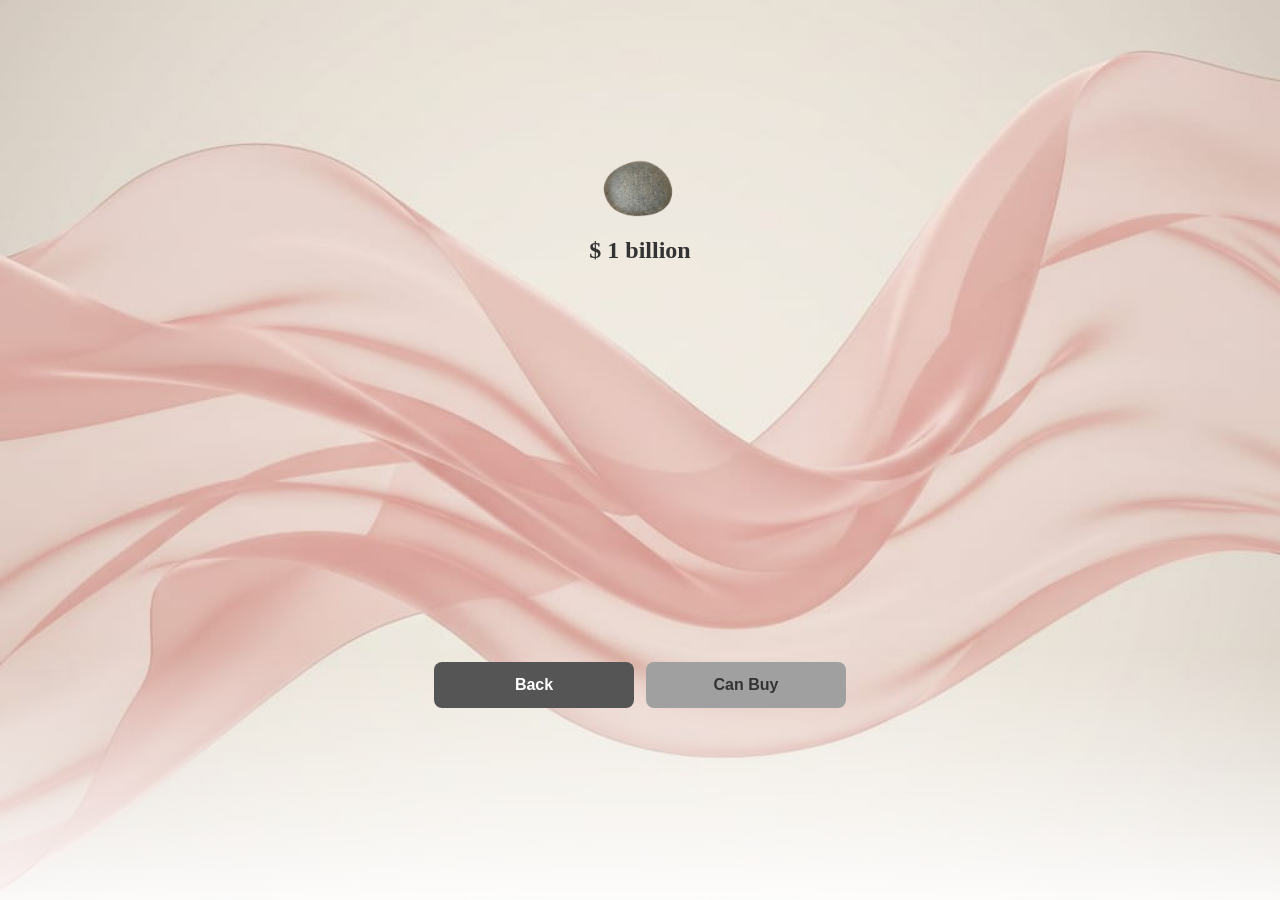
<file: index.html>
<!DOCTYPE html>
<html lang="en">
<head>
    <meta charset="UTF-8">
    <meta name="viewport" content="width=device-width, initial-scale=1.0">
    <meta name="description" content="buy one stone for one billion dollars">
    <link rel="icon" type="image/png" href="Fav/favicon-96x96.png" sizes="96x96" />
    <link rel="icon" type="image/svg+xml" href="Fav/favicon.svg" />
    <link rel="shortcut icon" href="Fav/favicon.ico" />
    <link rel="apple-touch-icon" sizes="180x180" href="Fav/apple-touch-icon.png" />
    <link rel="manifest" href="Fav/site.webmanifest" />
    
    <link rel="stylesheet" href="main.css">
    <title>Just one stone - buy for 1 billion dollars</title>
</head>
<body id="page">
  <div class="stone-wrapper">
      <img src="s.png" id="top-center-img" description="1 billion dollar stone" />
    <h3 class="stone-text"> $ 1 billion </h3>
  </div>
  
  <div class="bottom-button-container">
    <button class="btn btn-primary" onClick="goBack();">Back</button>
    <button class="btn btn-secondary" onclick="window.location.href='/conditions.html';">Can Buy</button>
  </div>
  
  <script> 
  function goBack() {
    if (document.referrer !== "") {
      window.history.go(1);
    } else {
      window.location.href = "http://www.google.com";
    }
  }
  </script>

        
</body>
</html>
</file>
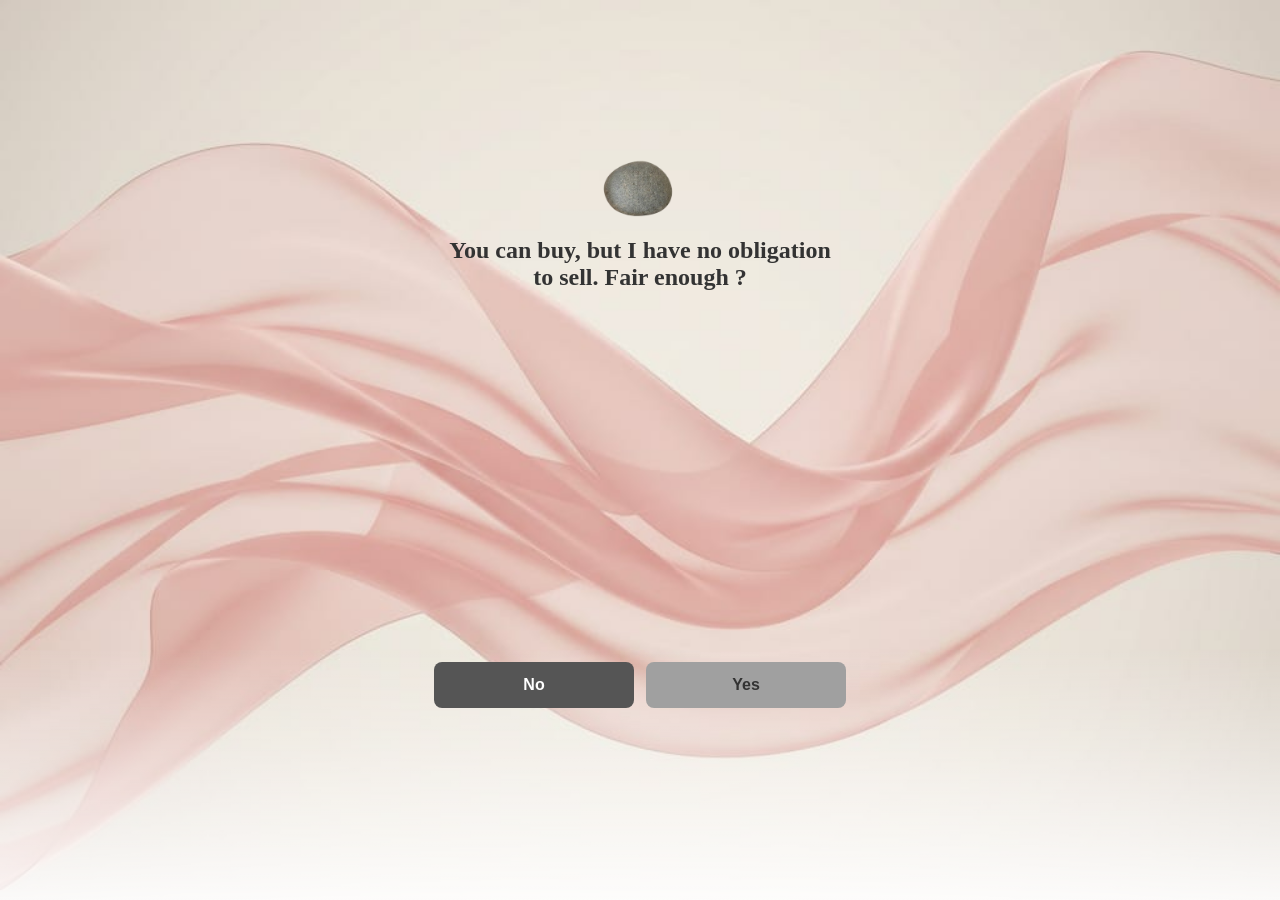
<file: conditions.html>
<!DOCTYPE html>
<html lang="en">
<head>
    <meta charset="UTF-8">
    <meta name="viewport" content="width=device-width, initial-scale=1.0">
    <link rel="stylesheet" href="main.css">
    <title>Buy one stone </title>
</head>
<body id="page">
  <div class="stone-wrapper">
      <img src="s.png" id="top-center-img" description="1 billion dollar stone" />
      <h6 class="stone-text"> You can buy, but I have no obligation to sell. Fair enough ? </h3>
      
  </div>
  
  <div class="bottom-button-container">
    <button class="btn btn-primary" onClick="goBack();">No</button>
    <button class="btn btn-secondary" onclick="window.location.href='/important.html';">Yes</button>
  </div>
  
  <script> 
  function goBack() {
    if (document.referrer !== "") {
      window.history.go(-2);
    } else {
      window.location.href = "http://www.google.com";
    }
  }
  </script>

        
</body>
</html>
</file>
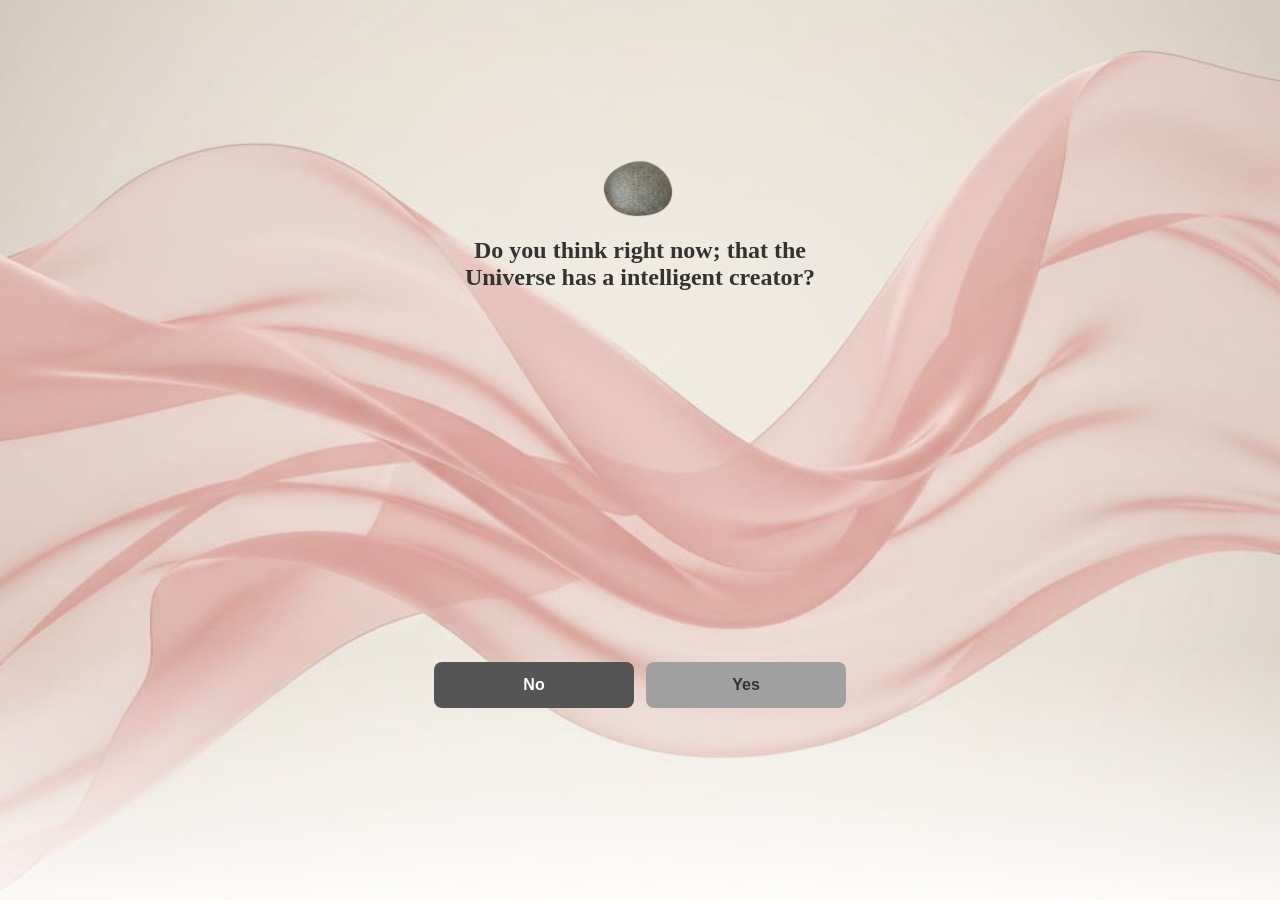
<file: important.html>
<!DOCTYPE html>
<html lang="en">
<head>
    <meta charset="UTF-8">
    <meta name="viewport" content="width=device-width, initial-scale=1.0">
    <link rel="stylesheet" href="main.css">
    <title>Buy one stone </title>
</head>
<body id="page">
  <div class="stone-wrapper">
      <img src="s.png" id="top-center-img" description="1 billion dollar stone" />
      <h6 class="stone-text"> Do you think right now; that the Universe has a intelligent creator? </h3>
      
  </div>
  
  <div class="bottom-button-container">
    <button class="btn btn-primary" onClick="goBack();">No</button>
    <button class="btn btn-secondary" onclick="window.location.href='/thestone.html';"">Yes</button>
  </div>
  
  <script> 
  function goBack() {
    if (document.referrer !== "") {
      window.history.go(-3);
    } else {
      window.location.href = "http://www.google.com";
    }
  }
  </script>

        
</body>
</html>
</file>
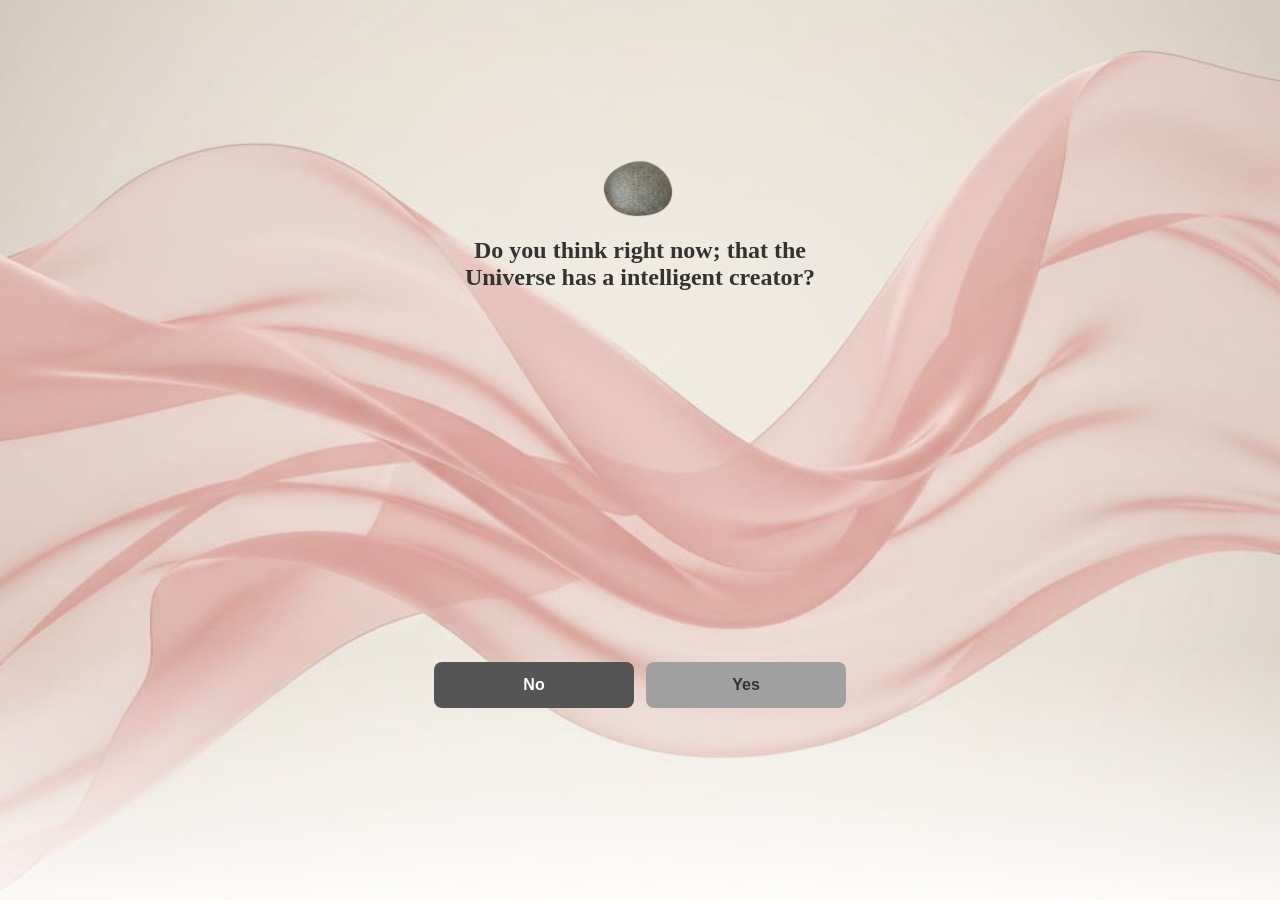
<file: Important.html>
<!DOCTYPE html>
<html lang="en">
<head>
    <meta charset="UTF-8">
    <meta name="viewport" content="width=device-width, initial-scale=1.0">
    <link rel="stylesheet" href="main.css">
    <title>Buy one stone </title>
</head>
<body id="page">
  <div class="stone-wrapper">
      <img src="s.png" id="top-center-img" description="1 billion dollar stone" />
      <h6 class="stone-text"> Do you think right now; that the Universe has a intelligent creator? </h3>
      
  </div>
  
  <div class="bottom-button-container">
    <button class="btn btn-primary" onClick="goBack();">No</button>
    <button class="btn btn-secondary" onclick="window.location.href='/thestone.html';"">Yes</button>
  </div>
  
  <script> 
  function goBack() {
    if (document.referrer !== "") {
      window.history.back(-3);
    } else {
      window.location.href = "http://www.google.com";
    }
  }
  </script>

        
</body>
</html>
</file>
<file: main.css>
#page {
  background-image: url("bg.jpg");
  background-size: cover;
  background-position: center;
  background-repeat: no-repeat;
  min-height: 100vh;
  margin:0;
}

#top-center-img {
  /* Center horizontally at the top */
  display: block;
  margin: 0 auto;
  
  /* Flexible sizing for all devices */
  width: 20%;
  max-width: 600px; /* Limits size on large screens */
  height: auto;     /* Maintains correct aspect ratio */
  
  /* Optional: Adds spacing from the very top of the page */
  padding-top: 20px;
  
  mix-blend-mode: multiply;
  
  z-index: 1;
}

/* Container holding the stone and its label */
.stone-wrapper {
  position: absolute; 
  top: 15%;          
  left: 50%;
  transform: translateX(-50%); 
  
  display: flex;
  flex-direction: column;
  align-items: center; /* Centers the image and text box horizontally */
  gap: 12px;           
  
  width: 100%;        /* Allows the container room to center elements */
  max-width: 400px;   /* Constrains the container size on huge displays */
  box-sizing: border-box;
}

/* Typography settings optimized for perfect centering */
.stone-text {
  margin: 0;
  width: 100%;         /* Spans the full width of the wrapper */
  text-align: center;  /* Forces text alignment to absolute center */
  font-size: 1.5rem;   
  color: #333333;      
  
  /* Fallback layout support */
  display: block;      
}

/* Mobile responsive sizing */
@media (max-width: 480px) {
  .stone-text {
    font-size: 1.2rem; 
    padding: 0 10px;   /* Prevents text from touching edge of screen if long */
  }
}


/* Sticky container at the bottom */
.bottom-button-container {
  position: fixed;
  bottom: 0;
  left: 0;
  width: 100%;
  box-sizing: border-box;
  padding: 16px;
  padding-bottom: 15%;
  
  /* Positions the buttons side-by-side */
  display: flex;
  gap: 12px; /* Gap between buttons */
  justify-content: center; /* Centers them on desktop screens */
  
  /* Optional: Soft background blur to make text readable */
  background: linear-gradient(to top, rgba(255,255,255,0.9), rgba(255,255,255,0));
  z-index: 999; /* Keeps buttons above all images */
}

/* Individual button styling */
.btn {
  flex: 1; /* Forces buttons to grow equally */
  max-width: 200px; /* Prevents buttons from becoming too wide on large screens */
  padding: 14px 20px;
  font-size: 16px;
  font-weight: bold;
  border: none;
  border-radius: 8px;
  cursor: pointer;
  text-align: center;
  transition: background 0.2s;
}

/* Button variants */
.btn-primary {
  background-color: #555;
  color: white;
}

.btn-secondary {
  background-color: #a0a0a0;
  color: #333333;
}

/* Gallery Styles */
.gallery {
  display: flex;
  gap: 15px;
  flex-wrap: wrap;
}
.clickable-img {
  width: 200px;
  cursor: pointer;
  transition: transform 0.2s;
}
.clickable-img:hover {
  transform: scale(1.05);
}

/* Fullscreen Overlay Styles (All Screens) */
.overlay {
  display: none; /* Hidden by default */
  position: fixed;
  top: 0;
  left: 0;
  width: 100vw;
  height: 100vh;
  background-color: rgba(0, 0, 0, 0.9); /* Dark background overlay */
  z-index: 9999; /* Sits on top of everything */
  justify-content: center;
  align-items: center;
}

/* Responsive Image inside Overlay */
.overlay img {
  max-width: 90%;
  max-height: 90%;
  object-fit: contain; /* Prevents image distortion */
  box-shadow: 0 4px 20px rgba(0,0,0,0.5);
}

/* Close Button Layout */
.close-btn {
  position: absolute;
  top: 20px;
  right: 30px;
  font-size: 40px;
  color: #fff;
  cursor: pointer;
  user-select: none;
}

.info {
    text-align: center;
    max-width: 90%;
    padding: 0px 20px;
    font-weight: bold;
}
</file>
